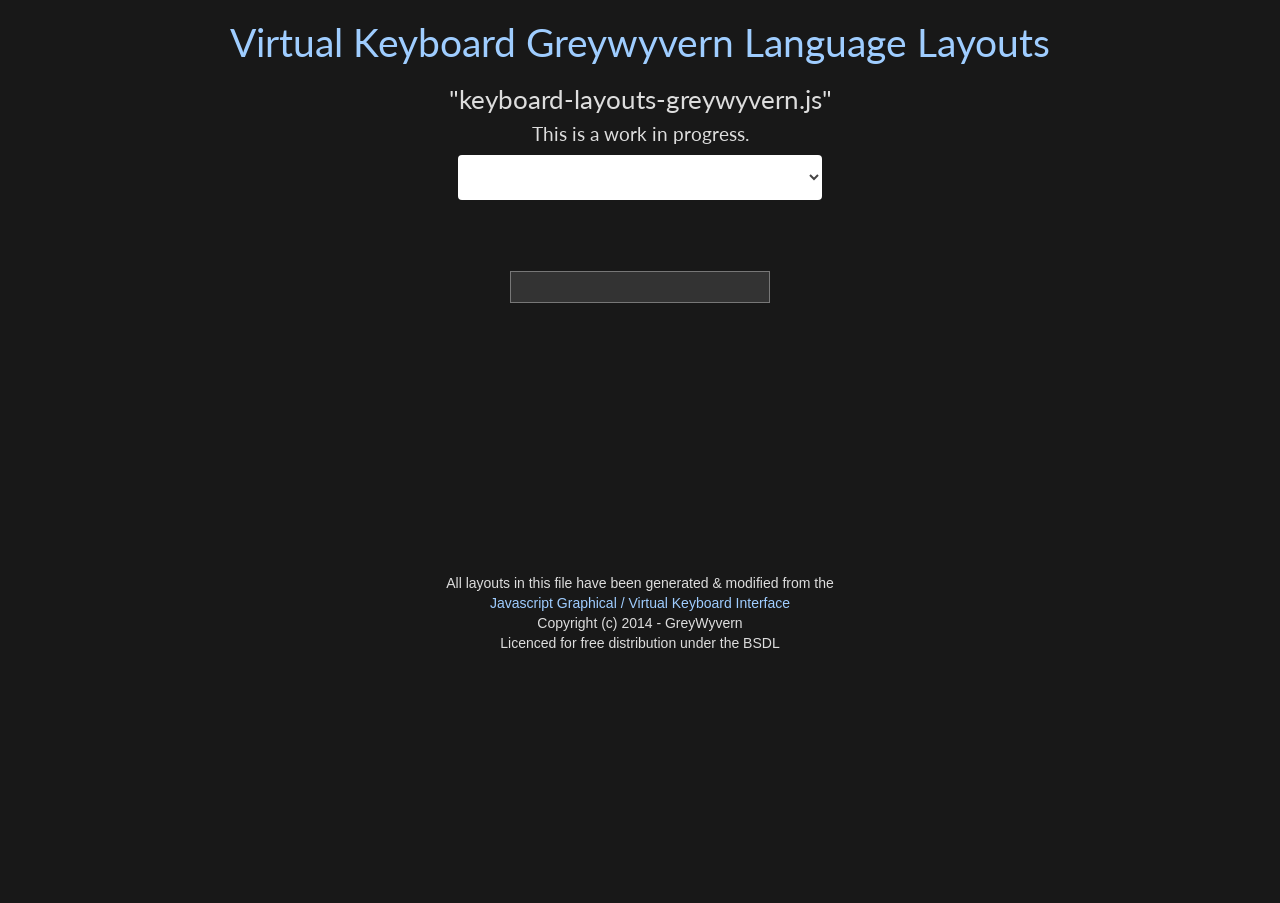
<file: layouts2.html>
<!DOCTYPE html>
<html>
<head>
	<meta charset="utf-8">

	<title>Virtual Keyboard Language Layouts</title>

	<!-- demo -->
	<link href="bootstrap.min.css" rel="stylesheet">
	<link href="font-awesome.min.css" rel="stylesheet">
	<link href="demo.css" rel="stylesheet">

	<!-- jQuery & jQuery UI + theme (required) -->
	<link href="jquery-ui.min.css" rel="stylesheet">
	<script src="jquery-latest.min.js"></script>
	<script src="jquery-ui.min.js"></script>
	<script src="bootstrap.min.js"></script>

	
</head>
<body>

<div id="page-wrap">

	<h1><a href="https://github.com/Mottie/Keyboard">Virtual Keyboard Greywyvern Language Layouts</a></h1>
	<h3>"keyboard-layouts-greywyvern.js"</h3>
	<h4>This is a work in progress.</h4>

	<div class="block2">
		<div class="row">
			<div class="col-xs-4"></div>
  		<div class="col-xs-4">
				<select class="form-control" id="lang"></select>
				<div style="height: 50px;"></div>
			</div>
		</div>

		<h2></h2>
		<input type="text" id="YourId" value=""  dir="rtl" class="keyboardInput"> 
		<link rel="stylesheet" type="text/css" href="http://www.arabic-keyboard.org/keyboard/keyboard.css"> 
		<script type="text/javascript" src="http://www.arabic-keyboard.org/keyboard/keyboard.js" charset="UTF-8"></script> 

	</div>
	
	<div class="block22">
		<div id="demo"></div>

	</div>
	<br class="clear" />

	<div id="footer2">
		<div>
			All layouts in this file have been generated & modified from the<br>
			<a href="//www.greywyvern.com/code/javascript/keyboard">Javascript Graphical / Virtual Keyboard Interface</a><br>
			Copyright (c) 2014 - GreyWyvern<br>
			Licenced for free distribution under the BSDL
		</div>
	</div>

</div>
<script src="https://cdn.zoomcharts-cloud.com/1/latest/zoomcharts.js"></script>
<script>

    var geio = new GeoChart({
        container: document.getElementById('demo'),
        navigation: {
            initialLng: 15,
            initialLat: 20.92,
            initialZoom: 4,
            minZoom: 3
        },
        data: {
            url:"https://zoomcharts.com/dvsl/data/geo-chart/countries.geo.json",
            format: "GeoJSON",
            perBoundsData: false
        },
        layers: [
            {
                type: "shapes",
                style: {
                    node: {
                        fillColor: "rgba(0, 153, 204, 0.2)",
                        lineColor: "rgba(255, 255, 255, 0.6)",
                        lineWidth: 1
                    },
                    selection: {
                        fillColor: "rgba(47, 195, 47, 0.7)"
                    }
                }
            }
        ],
        interaction: {
            selection: {
                enabled: true
            }
        },
        advanced: {
            pointer: {
                noClickOnDoubleClick: false
            }
        }
    });
	geio.on("selectionChange",function(e){
		geio.selection(['MAR','ESH','DZA','TUN','LBY','MRT','EGY','IRQ','SAU','KWT','QAT','ARE','OMN','JOR','PSE','ISR','LBN','SYR','SDN','YEM'])
		
		console.log(e)
	});	
	

</script>

</body>
</html>
</file>
<file: demo.css>
/* keyboard - demo CSS */
html, body, div, input, textarea {
 font-family: Verdana,Tahoma,Segoe,sans-serif;
 font-size: 14px;
}

body { background: #181818; color: #ddd; height: 98%; margin: 0 auto; padding: 0; }
a:link { color: #9fcdff; text-decoration: none; }
a:hover { color: #fff; }
a:visited, a:active, h2.active { color: #53a5ff; }
a.external {background-image:url(images/external.png);background-position:center right;background-repeat:no-repeat;padding-right:12px;}

#page-wrap { display: block; width: 90%; margin: 0 auto; text-align: center; height: 98%; min-height: 350px; }

h1, h2, h3, h4 { color: #ddd; text-align: center; }
.block h2 { margin: 5px; font-size: 130%; cursor: pointer; }
h2 img { margin-bottom: 7px; }

#nav { display: block; width: auto; text-align: center; margin: 20px auto 0 auto; line-height: 45px; }
#nav a { text-align: center; background: #000; color: #FFF; border-radius: 5px; -moz-border-radius: 5px; -webkit-border-radius: 5px; padding: 10px; white-space: nowrap; }
#nav a.git { background: #006; }
#nav a.play { background: #060; }
#nav a.issue { background: #600; }
#nav a:hover,#nav a.current{ background: #555; }

.github-btn { border: 0; }
.navbar-nav > li > a, .navbar-brand { padding-top:4px !important; padding-bottom:0 !important; height: 32px; }
.navbar { min-height: 32px !important; }
.navbar-toggle { margin-top: 6px; margin-bottom: 0; padding: 0; }
.navbar-brand { color: #eee !important; }

#switcher, #wrap { width: 260px; margin: 10px auto; }
#switcher a { margin: 0 auto; }
#wrap { margin-top: 30px; }

#console { width: 90%; list-style-type: none; margin: 0 auto; padding: 0; }
#console li { text-align: center; }
#console .keyboard { color: #ec7600; }
#console .event { color: #facd22; }
#console .accepted { color: #8AC763; }
#console .ignored { color: #f00; }
#console .content { color: RoyalBlue; }

.block { width: 270px; display: inline-block; min-height: 180px; margin: 15px; padding-bottom: 30px; text-align: center; vertical-align: top; position: relative; }
.block2 { margin: 0 auto; text-align: center; }
textarea, input { width: 260px; background: #333; color: #ddd; border: #777 1px solid; padding: 5px 0; }
.hiddenInput { display: inline-block; width: 240px; }
.code { display: none; }
.attn { color: #c00; }

#nav-demo .block { height: 250px; padding: 0; }
#nav-demo input, #nav-demo textarea { margin: 2px; }

/* Bootswatch demo */
.ui-keyboard-input.light, .ui-keyboard-preview.light { color: #222; background: #ddd; }
.ui-keyboard-input.dark, .ui-keyboard-preview.dark { color: #ddd; background: #222; }

/* override bootstrap active state */
button.btn-default:active {
 background-color: #FFF;
 -webkit-box-shadow: none;
 box-shadow: none;
}
button.btn-default:active:hover {
 background-color: #3276B1;
}
/* override bootstrap code highlight */
code { background: #222; }
#showcode {
 display: none;
 overflow: auto;
 width: 100%;
 margin: 50px auto 0 auto;
 padding: 10px;

}
#showcode pre {
 background: #222;
 margin: 0 20px;
 padding: 10px;
 text-align: left;
 tab-size: 4;
 -moz-tab-size: 4;
}

.oldie #page-wrap { width: 900px; }
.oldie .block { float: left; display: inherit; }
.oldie #showcode { width: 850px; }

.clear { clear: both; }

/* used .alignRight instead of #num (for the number pad) here because the virtual keyboard
 strips IDs from the input - ID's are supposed to be unique! */
.alignRight { text-align: right; }

#info { margin: 220px auto 0 auto; width: 720px;}
#info > ul { width: 350px; float: left; padding-right: 50px; }
#info > ul > li > strong { color: #53a5ff; }
#info > ul ul strong { color: #fff; }
#info div.nav { width: 280px; float: left; padding-top: 20px; }
#info button {
	width: 90px;
	height: 25px;
	border: #555 1px solid;
	border-radius: 5px;
	-moz-border-radius: 5px;
	-webkit-border-radius: 5px;
	margin: 1px;
}
#info button:not(.half):hover {
	background: #aaa;
}
#info .half {
	width: 44px;
}
button.nav {
	color: #fff;
	background: #1e5799;
	border: #2671c4 1px solid;
}
#info button.nav:hover {
	color: #000;
	background: #2ab0ed;
}
#info .key { font-weight: 700; color: #59b4d4; }
#info .active, #info .toggle.active {
	background: #f58400;
}
.underline { text-decoration: underline; }

#mobile #wrap { height: 200px; }
#mobile #switcher { max-width: 920px; width: auto; margin: 0 auto; }
#mobile #switcher .swatch { width: 180px; height: 80px; display: inline-block; margin: 0; }
.oldie #switcher .ui-body { float: left; clear: none !important; }
#mobile #switcher fieldset { text-align: center; white-space: nowrap; margin: 0; height: 20px; }
#mobile #switcher input { visibility: hidden; }
#mobile .ui-icon-radio-on, #mobile .ui-icon-radio-off { display: none; }
#mobile #switcher .ui-btn-active { box-shadow: 0 1px 5px rgba(255, 255, 255, 0.7); }
#mobile #switcher .ui-controlgroup-label { display: block; margin: 0 0 15px 0; width: auto; }
#mobile #switcher .ui-btn-inner { padding: 0; }
#mobile #switcher .ui-radio, #mobile #switcher .ui-radio label { font-size: 10px; }
#mobile #switcher .ui-btn-text { position: relative; top: 2px; left: 5px; width: 10px; }

#footer { height: 150px; }
#footer2 div { margin: 250px auto; width: 650px; text-align: center; }
</file>
